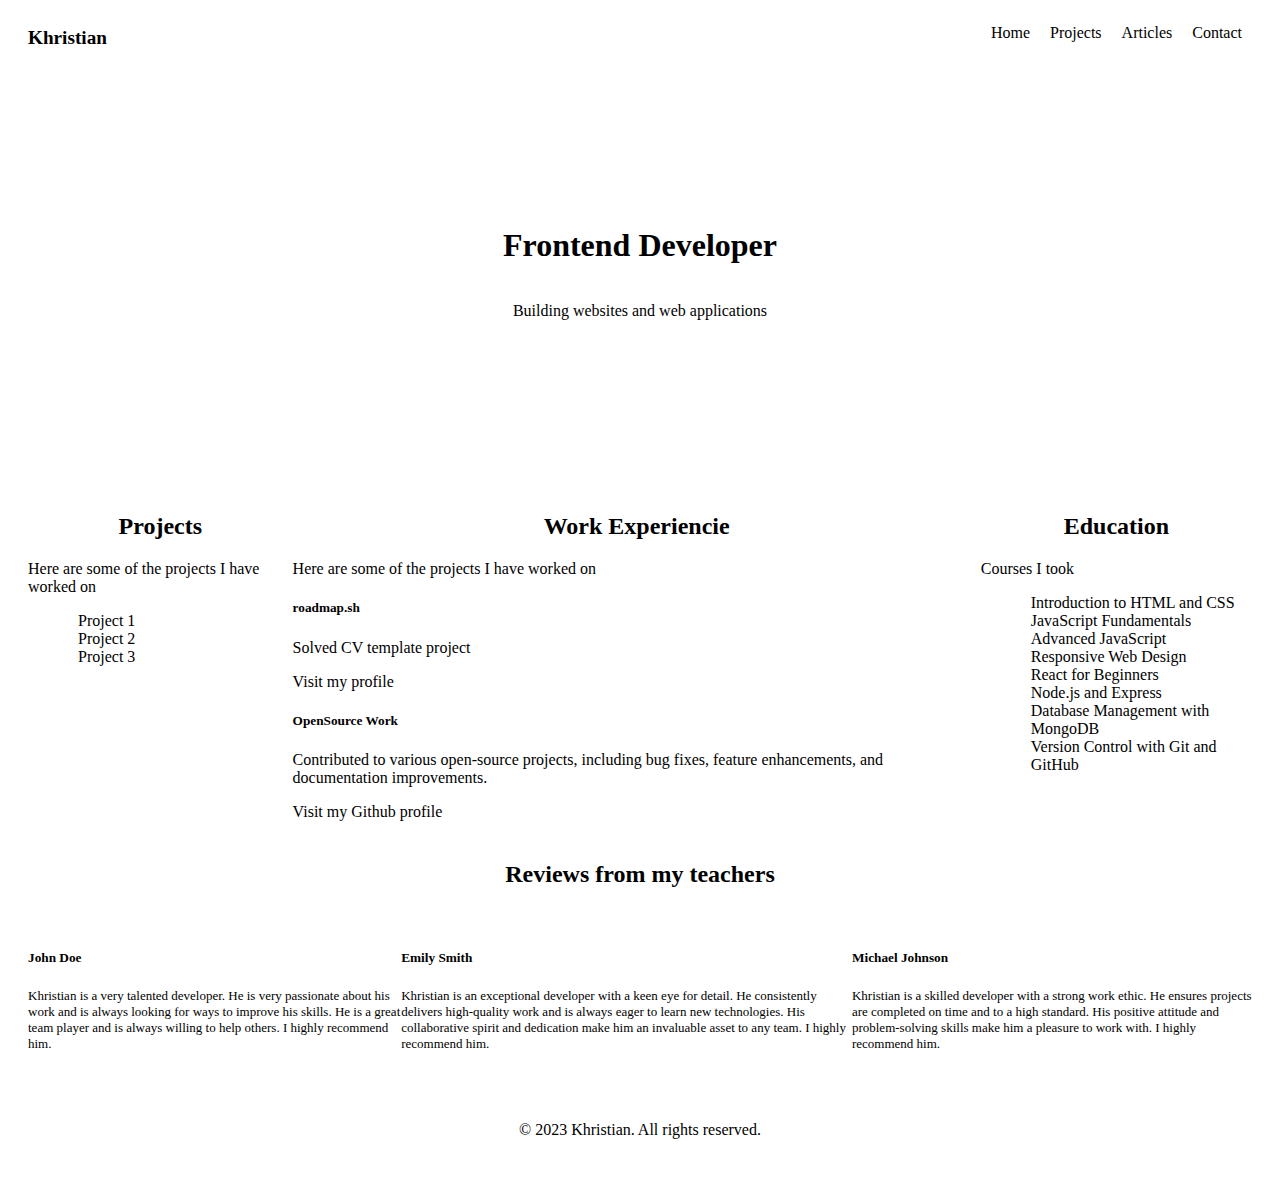
<file: index.html>
<!DOCTYPE html>
<html lang="en">
  <head>
    <meta charset="UTF-8" />
    <meta name="viewport" content="width=device-width, initial-scale=1.0" />
    <meta name="description" content="Khristian's portfolio website showcasing projects, work experience, education, and reviews from teachers.">
    <meta name="keywords" content="Frontend Developer, Web Development, Projects, Work Experience, Education, Reviews">
    <meta name="author" content="Khristian">
    <meta property="og:title" content="Khristian's Portfolio">
    <meta property="og:description" content="Showcasing projects, work experience, education, and reviews from teachers.">
    <meta property="og:type" content="website">
    <meta property="og:url" content="http://yourwebsite.com">
    <meta property="og:image" content="http://yourwebsite.com/image.jpg">
    <meta name="twitter:card" content="summary_large_image">
    <meta name="twitter:title" content="Khristian's Portfolio">
    <meta name="twitter:description" content="Showcasing projects, work experience, education, and reviews from teachers.">
    <meta name="twitter:image" content="http://yourwebsite.com/image.jpg">
    <title>Website</title>
    <link rel="stylesheet" href="styles.css" />
  </head>
  <body>
    <nav class="navbar">
      <div class="name">
        <p>Khristian</p>
      </div>
      <div>
        <ul class="nav-links">
          <li><a href="./index.html">Home</a></li>
          <li><a href="./projects.html">Projects</a></li>
          <li><a href="./articles.html">Articles </a></li>
          <li><a href="./contact.html">Contact</a></li>
        </ul>
      </div>
    </nav>

    <header class="hero">
      <h1>Frontend Developer</h1>
      <p>Building websites and web applications</p>
    </header>

    <section class="about">
      <div class="about-content">
        <h2>Projects</h2>
        <p>Here are some of the projects I have worked on</p>
        <ul>
          <li>Project 1</li>
          <li>Project 2</li>
          <li>Project 3</li>
        </ul>
      </div>
      <div class="about-content">
        <h2>Work Experiencie</h2>
        <p>Here are some of the projects I have worked on</p>
        <div>
          <h5>roadmap.sh</h5>
          <p>Solved CV template project</p>
          <a href="#">Visit my profile</a>
        </div>
        <div>
          <h5>OpenSource Work</h5>
          <p>
            Contributed to various open-source projects, including bug fixes,
            feature enhancements, and documentation improvements.
          </p>
          <a href="#">Visit my Github profile</a>
        </div>
      </div>
        <div class="about-content">
          <h2>Education</h2>
          <p>Courses I took</p>
          <ul>
            <li>Introduction to HTML and CSS</li>
            <li>JavaScript Fundamentals</li>
            <li>Advanced JavaScript</li>
            <li>Responsive Web Design</li>
            <li>React for Beginners</li>
            <li>Node.js and Express</li>
            <li>Database Management with MongoDB</li>
            <li>Version Control with Git and GitHub</li>
          </ul>
        </div>
      </div>
    </section>

    <section class="reviews">
      <h2>Reviews from my teachers</h2>
      <div class="reviews-content">
      <div>
        <h5>John Doe</h5>
        <p>
          Khristian is a very talented developer. He is very passionate about
          his work and is always looking for ways to improve his skills. He is a
          great team player and is always willing to help others. I highly
          recommend him.
        </p>
      </div>
      <div>
        <h5>Emily Smith</h5>
        <p>
          Khristian is an exceptional developer with a keen eye for detail. He
          consistently delivers high-quality work and is always eager to learn
          new technologies. His collaborative spirit and dedication make him an
          invaluable asset to any team. I highly recommend him.
        </p>
      </div>
      <div>
        <h5>Michael Johnson</h5>
        <p>
            Khristian is a skilled developer with a strong work ethic. He ensures
            projects are completed on time and to a high standard. His positive
            attitude and problem-solving skills make him a pleasure to work with.
            I highly recommend him.
        </p>
      </div>
      </div>
    </section>
    <footer>
      <p>&copy; 2023 Khristian. All rights reserved.</p>
    </footer>
  </body>
</html>
</file>
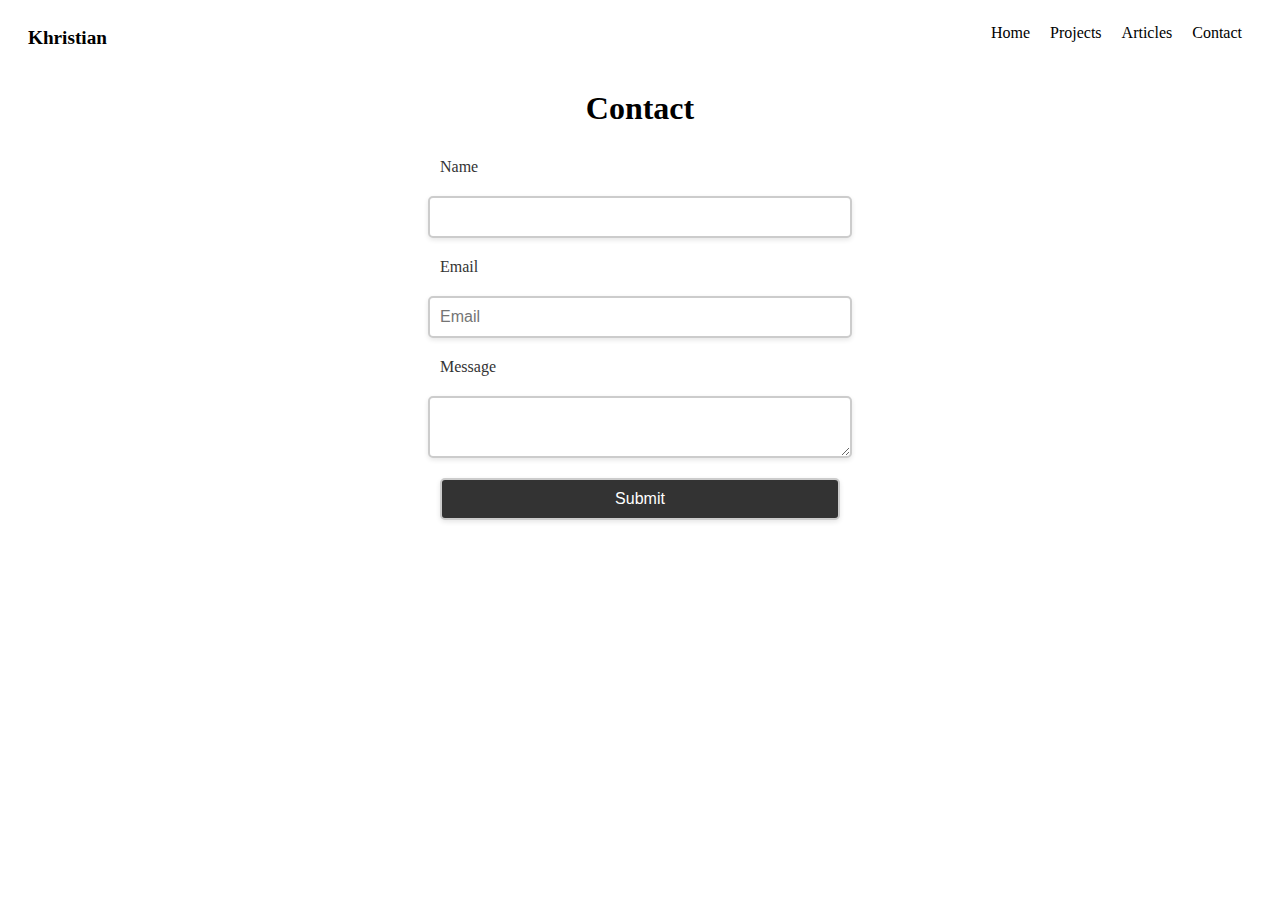
<file: contact.html>
<!DOCTYPE html>
<html lang="en">
<head>
    <meta charset="UTF-8">
    <meta name="viewport" content="width=device-width, initial-scale=1.0">
    <meta name="description" content="Contact me for more information or inquiries.">
    <meta name="keywords" content="contact, inquiries, information, support">
    <meta name="author" content="Khristian">
    <title>Contact</title>
    <link rel="stylesheet" href="styles.css">
</head>
<body>
    <nav class="navbar">
      <div class="name">
        <p>Khristian</p>
      </div>
      <div>
        <ul class="nav-links">
          <li><a href="./index.html">Home</a></li>
          <li><a href="./projects.html">Projects</a></li>
          <li><a href="./articles.html">Articles </a></li>
          <li><a href="./contact.html">Contact</a></li>
        </ul>
      </div>
    </nav>

    <section class="contact">
        <h1>Contact</h1>
        <form class="form">
            <label for="name">Name</label>
            <input type="text" name="name" required>
            <label for="email">Email</label>
            <input type="email" name="email" placeholder="Email" required>
            <label for="message">Message</label>
            <textarea name="message"></textarea>
            <button>Submit</button>
        </form>
    </sectionc>

</body>
</html>
</file>
<file: styles.css>
.navbar {
  display: flex;
  justify-content: space-between;
  padding-left: 20px;
  padding-right: 20px;
}

.name > p {
  font-size: larger;
  font-weight: bold;
}

.nav-links {
  display: flex;
  justify-content: space-between;
}

li {
  list-style-type: none;
  margin: 0 10px;
}

a {
  text-decoration: none;
  color: black;
}

.hero {
  display: flex;
  flex-direction: column;
  justify-content: center;
  align-items: center;
  height: 45vh;
}

.about {
  display: flex;
  justify-content: space-between;
  padding: 20px;
}

.about-content > h2 {
  text-align: center;
}

.reviews > h2 {
  text-align: center;
}

.reviews-content {
  display: flex;
  justify-content: space-between;
  padding: 20px;
}

.reviews-content > div > p {
  font-size: small;
}

footer {
  display: flex;
  justify-content: center;
  padding: 20px;
}

.contact > h1 {
  text-align: center;
}

.form {
  display: flex;
  flex-direction: column;
  justify-content: center;
  align-items: center;
}

.form > label {
  margin: 10px 0;
  font-size: 16px;
  color: #333;
  width: 100%;
  max-width: 400px;
}

.form > input {
  margin: 10px;
  padding: 10px;
  border: 2px solid #ccc;
  border-radius: 5px;
  box-shadow: 0 2px 5px rgba(0, 0, 0, 0.1);
  font-size: 16px;
  width: 100%;
  max-width: 400px;
}

.form > textarea {
  margin: 10px;
  padding: 10px;
  border: 2px solid #ccc;
  border-radius: 5px;
  box-shadow: 0 2px 5px rgba(0, 0, 0, 0.1);
  font-size: 16px;
  width: 100%;
  max-width: 400px;
}

.form > button {
  margin: 10px;
  padding: 10px;
  border: 2px solid #ccc;
  border-radius: 5px;
  box-shadow: 0 2px 5px rgba(0, 0, 0, 0.1);
  font-size: 16px;
  width: 100%;
  max-width: 400px;
  background-color: #333;
  color: white;
  cursor: pointer;
}
</file>
